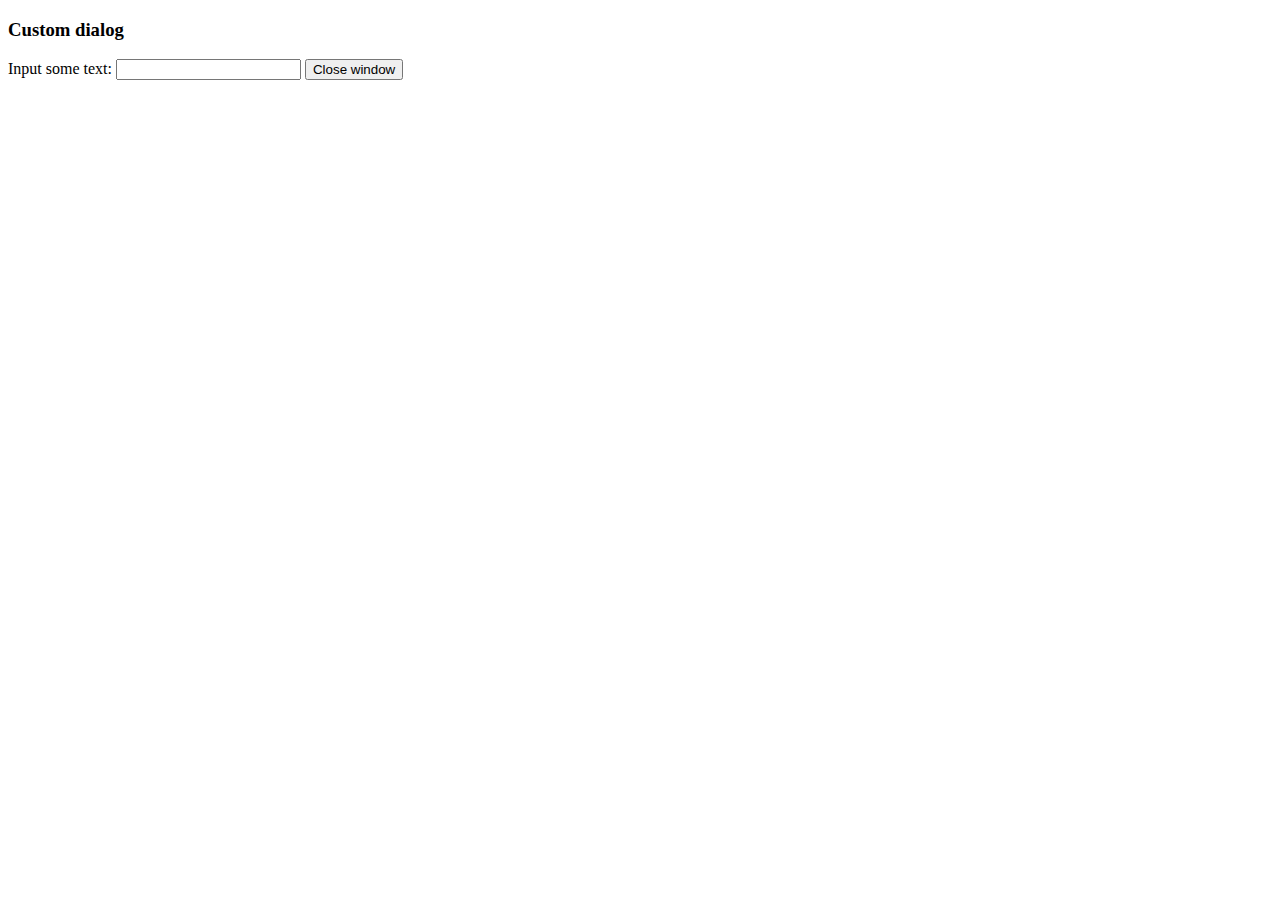
<file: pblog/static/tinymce/js/tinymce/plugins/example/dialog.html>
<!DOCTYPE html>
<html>
<body>
	<h3>Custom dialog</h3>
	Input some text: <input id="content">
	<button onclick="top.tinymce.activeEditor.windowManager.getWindows()[0].close();">Close window</button>
</body>
</html>
</file>
